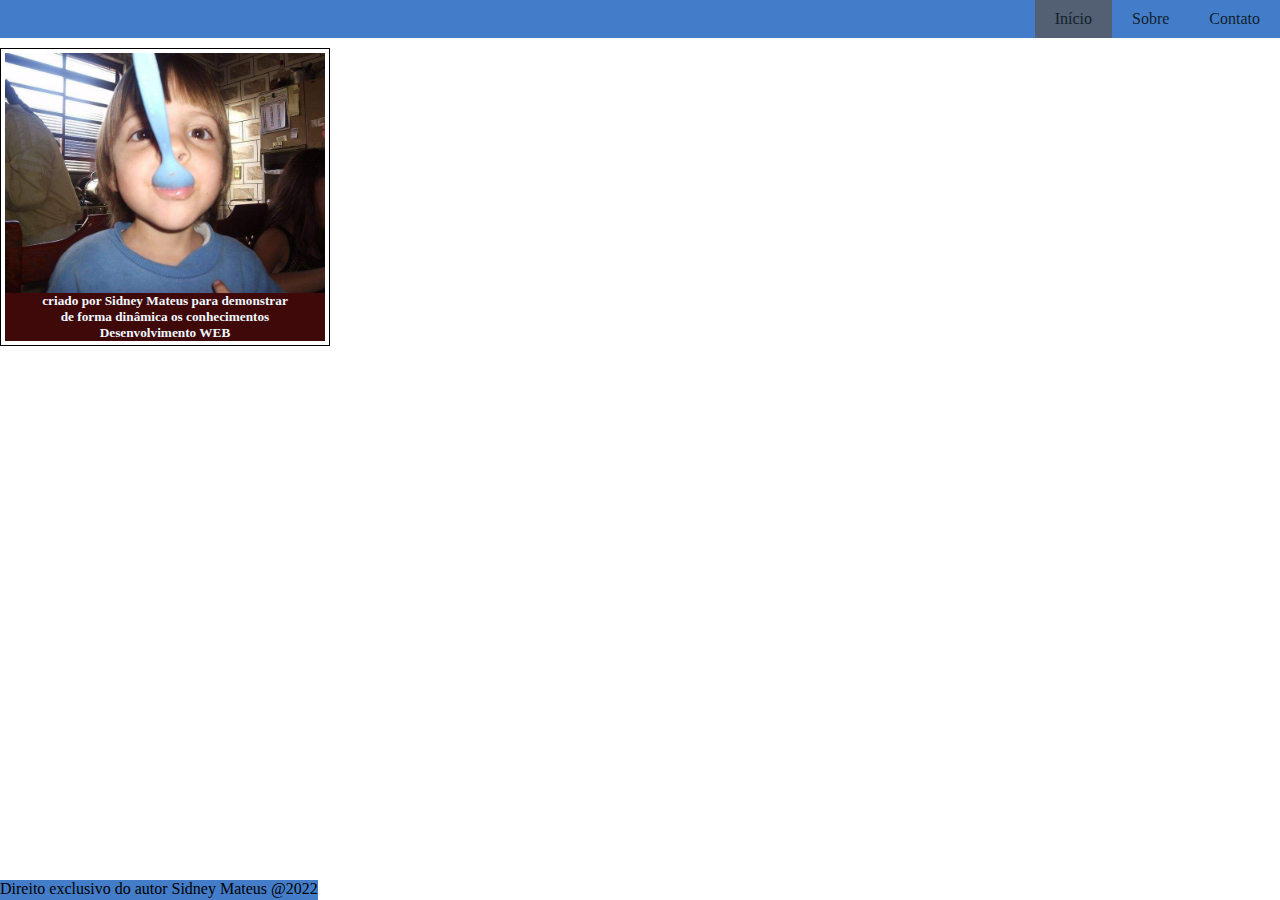
<file: paginasHTML/index.html>
<!DOCTYPE html>
<html>
    <head>
        <title>Website</title>
        <meta charset="UTF-8">
        <link rel= "shortcut icon" href="../Imagens/favicon.ico">
        <link rel="stylesheet" type="text/css" href="../CSS/Principal.css">
    </head>
    <body>
        <header>
            <nav>
                <ul class="menu">
                    <li>
                        <a href="formulario.html">Contato</a>
                    </li>
                    <li>
                        <a>Sobre</a>
                        <ul class="submenu">
                            <li>
                                <a href="video.html">Video</a>
                            </li>
                            <li>
                                <a href="canvas.html">Canvas</a>
                            </li>
                        </ul>
                    </li>
                    <li>
                        <a class="active">Início</a>
                    </li>
                </ul>
            </nav>
        </header>
        <section>
            <figure>
                <img src="../Imagens/MinhaFoto.jpeg" width="320px" height="240px">
                <figcaption>
                    <h5>criado por Sidney Mateus para demonstrar</h5>
                    <h5>de forma dinâmica os conhecimentos</h5>
                    <h5>Desenvolvimento WEB</h5>
                </figcaption>
            </figure>
        </section>
        

        <footer>
            <p>Direito exclusivo do autor Sidney Mateus @2022</p>
        </footer>
    </body>
</html>
</file>
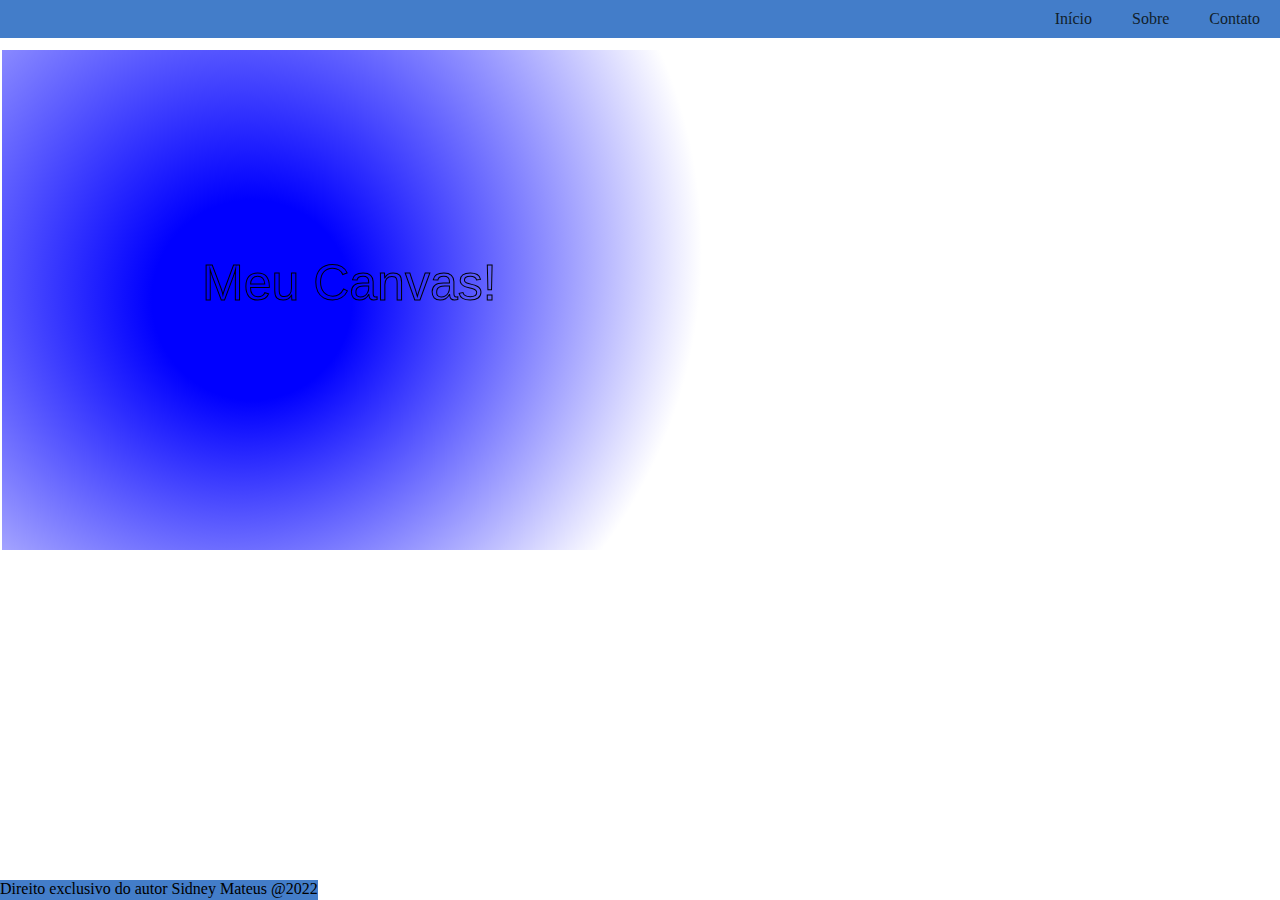
<file: paginasHTML/canvas.html>
<!DOCTYPE html>
<html>
    <head>
        <title>Website</title>
        <meta charset="UTF-8">
        <link rel= "shortcut icon" href="../Imagens/favicon.ico">
        <link rel="stylesheet" type="text/css" href="../CSS/Principal.css">
        <script type="text/javascript" src="../codigosJs/formulario.js"></script>
    </head>
    <body>
        <header>
            <nav>
                <ul class="menu">
                    <li>
                        <a href="formulario.html">Contato</a>
                    </li>
                    <li>
                        <a>Sobre</a>
                        <ul class="submenu">
                            <li>
                                <a href="video.html">Video</a>
                            </li>
                            <li class="active">
                                <a>Canvas</a>
                            </li>
                        </ul>
                    </li>
                    <li>
                        <a href="index.html">Início</a>
                    </li>
                </ul>
            </nav>
        </header>
        <section>
            <canvas id="canv" width="700" height="500" style="border:2px solid #ffffff;">
            </canvas>
            <script type="text/javascript">
                var can = document.getElementById("canv");
                var cl = can.getContext("2d");
                var grade = cl.createRadialGradient(250, 250, 100, 200, 200, 500);
                grade.addColorStop(0, "blue");
                grade.addColorStop(1, "white");
                cl.fillStyle = grade;
                cl.fillRect(0, 0, 700, 500);

                cl.font = "50px arial";
                cl.strokeText("Meu Canvas!", 200, 250);
            </script>
        </section>
        <footer>
            <p>Direito exclusivo do autor Sidney Mateus @2022</p>
        </footer>
    </body>
</html>
</file>
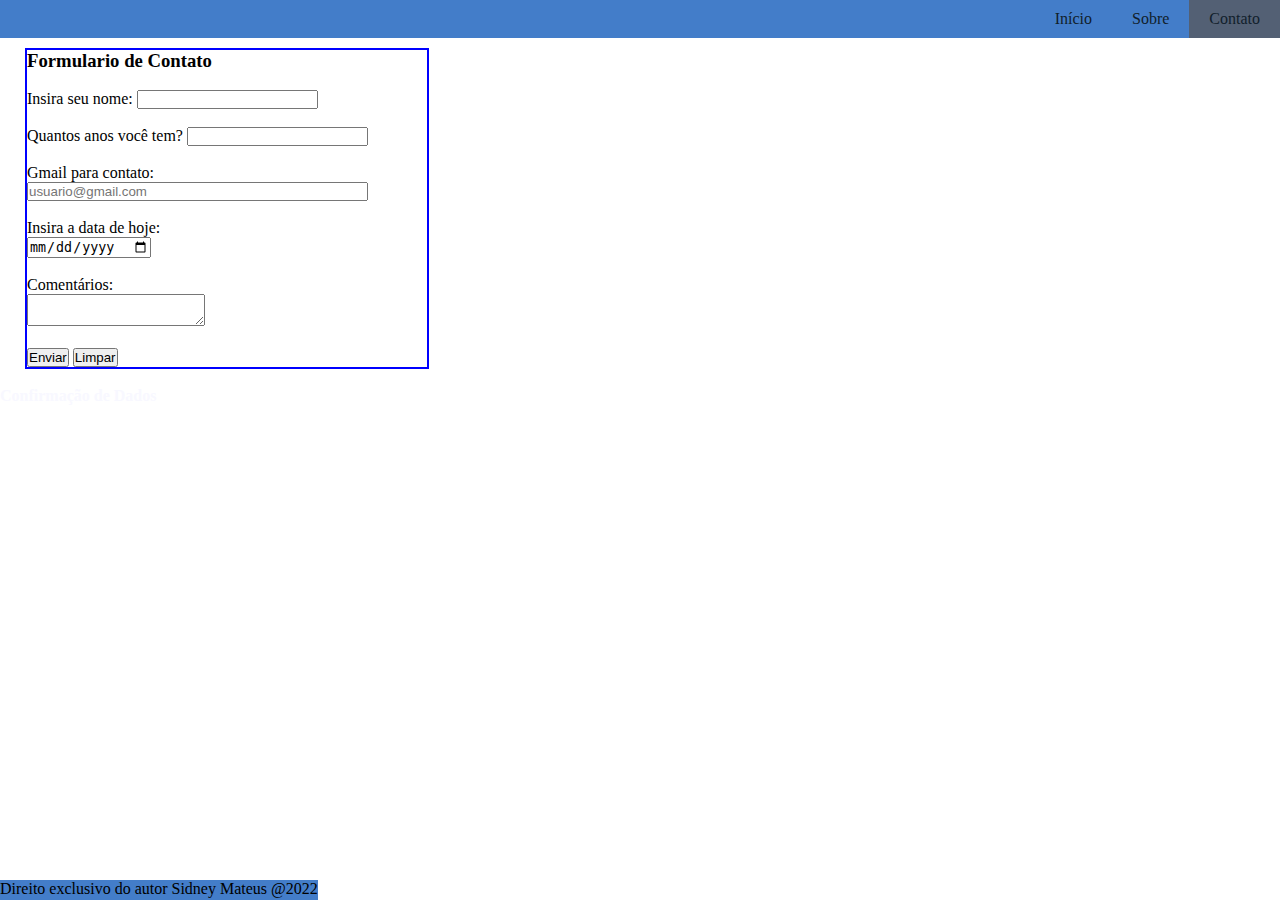
<file: paginasHTML/formulario.html>
<!DOCTYPE html>
<html>
    <head>
        <title>Website</title>
        <meta charset="UTF-8">
        <link rel= "shortcut icon" href="../Imagens/favicon.ico">
        <link rel="stylesheet" type="text/css" href="../CSS/Principal.css">
        <script type="text/javascript" src="../codigosJs/formulario.js"></script>
    </head>
    <body>
        <header>
            <nav>
                <ul class="menu">
                    <li>
                        <a class="active">Contato</a>
                    </li>
                    <li>
                        <a>Sobre</a>
                        <ul class="submenu">
                            <li>
                                <a href="video.html">Video</a>
                            </li>
                            <li>
                                <a href="canvas.html">Canvas</a>
                            </li>
                        </ul>
                    </li>
                    <li>
                        <a href="index.html">Início</a>
                    </li>
                </ul>
            </nav>
        </header>
        <section>
            <form action="#" method="post" name="forms">
                <p>
                    <label for="cab"><h3>Formulario de Contato</h3></label>
                </p>
                <br>
                <p>
                    <label for="nome">Insira seu nome: </label>
                    <input type="text" name="nome" id="nome">
                </p>
                <br>
                <p>
                    <label for="idade">Quantos anos você tem? </label>
                    <input type="number" name="idade" id="idade">
                </p>
                <br>
                <p>
                    <label for="email">Gmail para contato: </label>
                    <input type="email" name="email" id="email" size="40" maxLength="40" required placeholder="usuario@gmail.com" pattern=".+@gmail.com">
                </p>
                <br>
                <p>
                    <label for="data">Insira a data de hoje: </label>
                    <br>
                    <input type="date" name="data" id="data">
                </p>
                <br>
                <p>
                    <label for="obs">Comentários: </label>
                    <br>
                    <textarea name="obs" id="obs"></textarea>
                </p>
                <br>
                <div>
                    <input type="button" value="Enviar" onclick="EnviarDados(this.form)">
                    <button type="reset" value="limpar">Limpar</button>
                </div>
            </form>
            <br>
            <article>
                <p><h4>Confirmação de Dados</h4></p>
                <p id="nomec"></p>
                <p id="idadec"></p>
                <p id="emailc"></p>
                <p id="datac"></p>
                <p id="obsc"></p>
            </article>
        </section>
        <footer>
            <p>Direito exclusivo do autor Sidney Mateus @2022</p>
        </footer>
    </body>
</html>
</file>
<file: CSS/Principal.css>
*{
    margin: 0;
    padding: 0;
}
header{
   position: relative;
    height: 38px;
    top: 0;
}
footer{
    position: fixed;
    height: 20px;
    bottom: 0;
}
header, footer{
    background-color:rgb(67, 125, 201);
    font-family: 'Times New Roman', Times, serif;
}
.menu{
    list-style-type: none;
    float: right;
    display: inline;
}
.menu li{
    position: relative;
    float: right;
}
.active{
    background-color: rgb(83, 96, 116);
}
.menu li a{
    color: rgb(17, 30, 43);
    text-decoration: none;
    padding: 10px 20px;
    display: block;
}
.menu li a:hover, .submenu li a:hover{
    background:rgb(6, 4, 109);
    color:white;
}
a:visited{
    color:blueviolet;
    text-decoration: none;
}
.submenu{
    position:absolute;
    top:38px;
    left:0;
    background-color:rgb(67, 125, 201);
    display:none;
}
.submenu li{
    border:1px solid white;
    display:block;
    width:100px;
}
.menu li:hover .submenu{
    display:block;
}

body{
    background-image: url(https://cdn.pixabay.com/photo/2017/11/04/21/30/autumn-2918906_960_720.jpg);
    background-size: cover;
    background-repeat: no-repeat;
    background-attachment: scroll;
}
section{
    width: auto;
    height: 400px;
    margin-top: 10px;
}
article{
    color: ghostwhite;
}
form{
    background-color: white;
    display: block;
    border: 2px solid blue;
    text-align: left;
    margin: auto;
    margin-top: 10px;
    margin-left: 25px;
    width: 400px;
    height: auto;
}
figure{
    border: 1px solid black;
    padding: 4px;
    display: flex;
    flex-flow: column;
    float: left;
}
figcaption{
    background-color: rgb(63, 9, 9);
    color: aliceblue;
    text-align: center;
}
</file>
